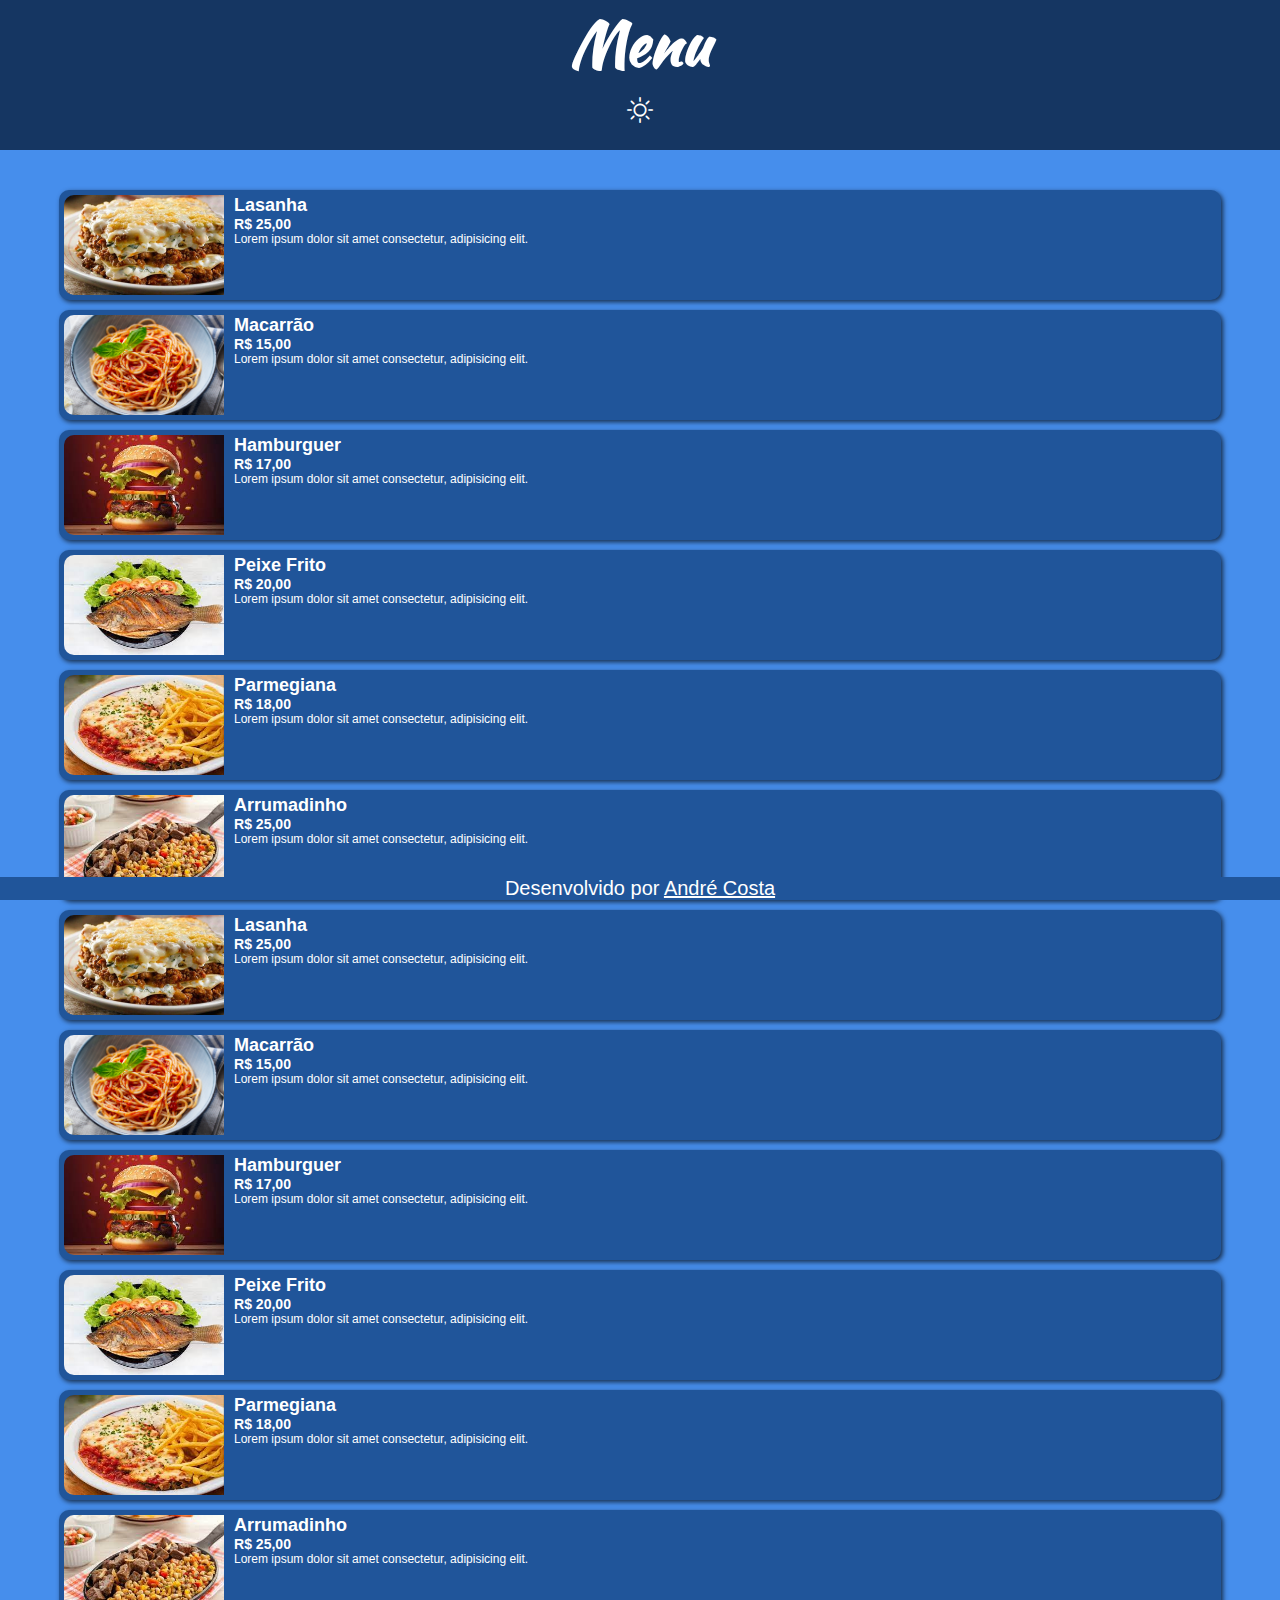
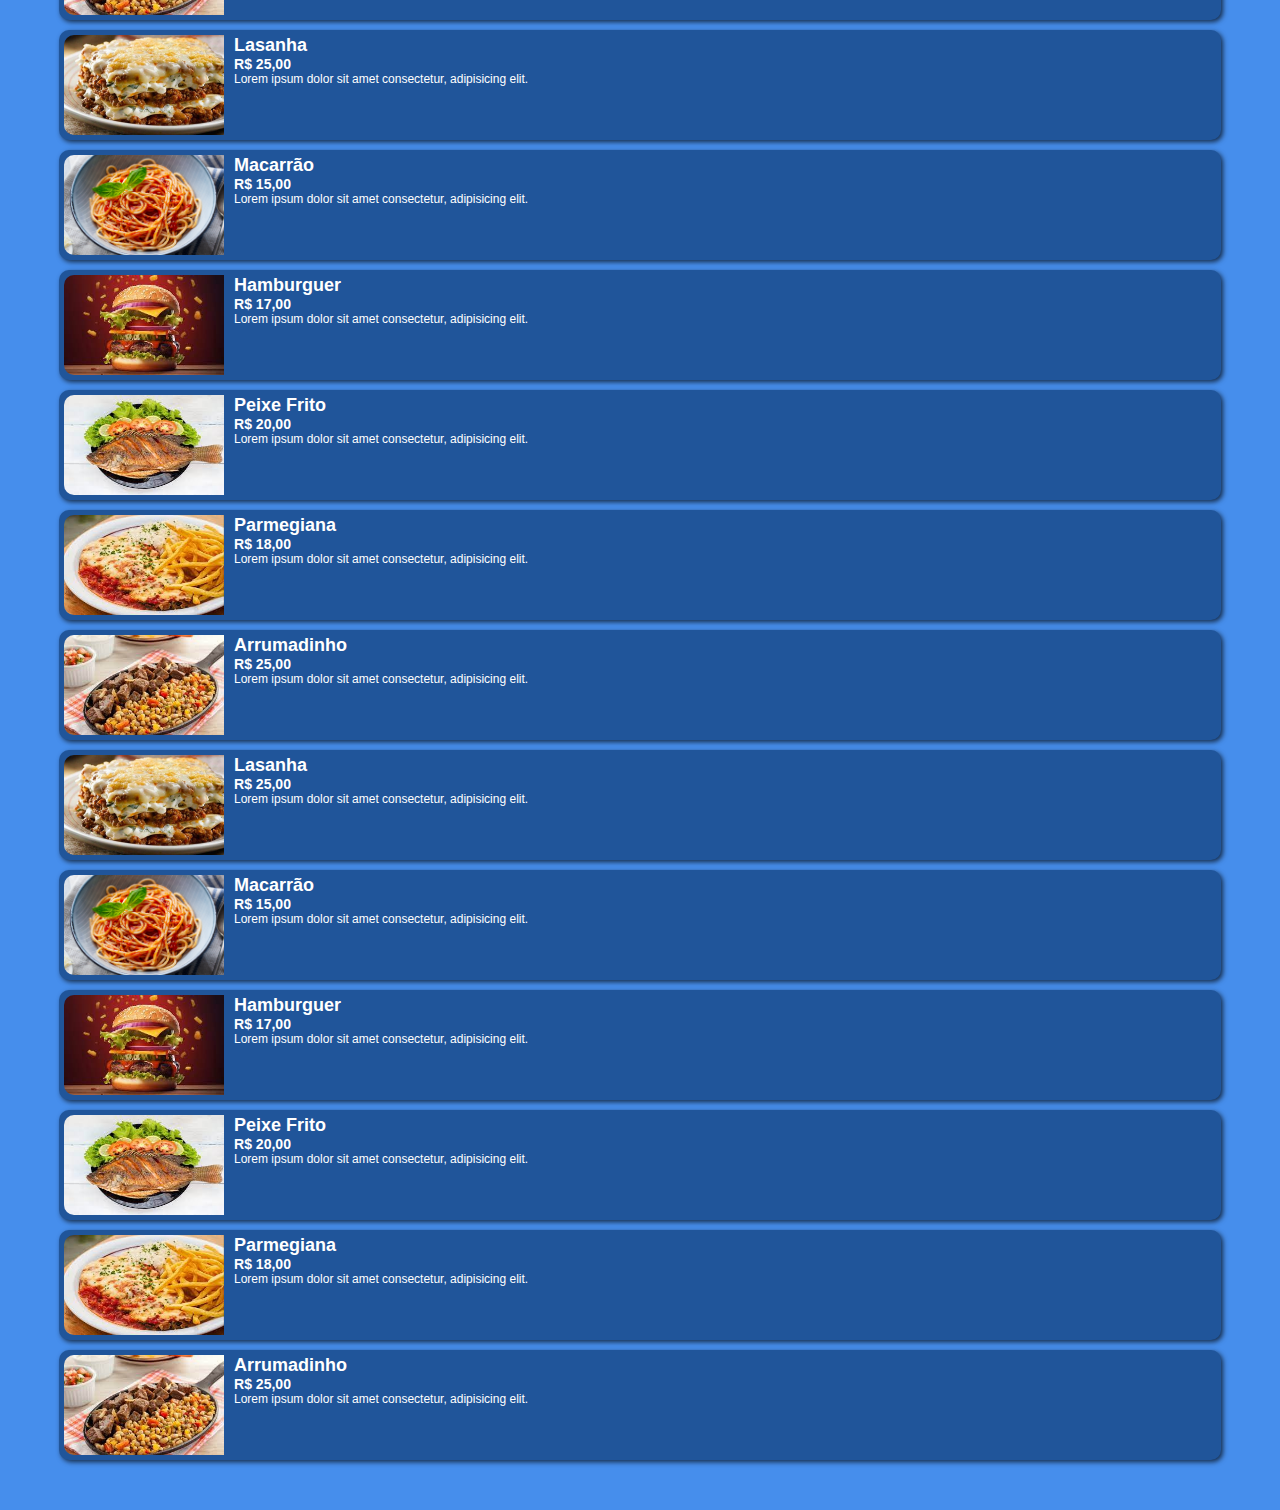
<file: index.html>
<!DOCTYPE html>
<html lang="pt-br">

<head>
    <meta charset="UTF-8">
    <meta http-equiv="X-UA-Compatible" content="IE=edge">
    <meta name="viewport" content="width=device-width, initial-scale=1.0">
    <title>Listas</title>
    <link rel="stylesheet" href="estilo.css">
    <link rel="stylesheet" href="https://cdn.jsdelivr.net/npm/bootstrap-icons@1.10.3/font/bootstrap-icons.css">
    
</head>

<body>
    <header>
        <h1>Menu</h1>
        <input type="checkbox" name="change-theme" id="change-theme"/>

        <label for="change-theme">
          <i class="bi bi-sun "></i>
          <i class="bi bi-moon "></i>
        </label>
        
    </header>
    
        <section id="boxMenu"></section>

    <!-- <section class="card">
        <div class="divFoto">
            <img src="Imagens/lasanha.jpg" alt="" class="foto">
        </div>

        <div class="prato">
            <h2>Opção 01</h2>
            <p>Lorem ipsum dolor sit amet consectetur, adipisicing elit. lorem</p>
        </div>
    </section> -->



    <footer id="rodape">
        <p>Desenvolvido por <a href="https://github.com/andrecosta02" target="_blank">André Costa</a></p>
    </footer>

    <script src="script.js"></script>
</body>
</html>
</file>
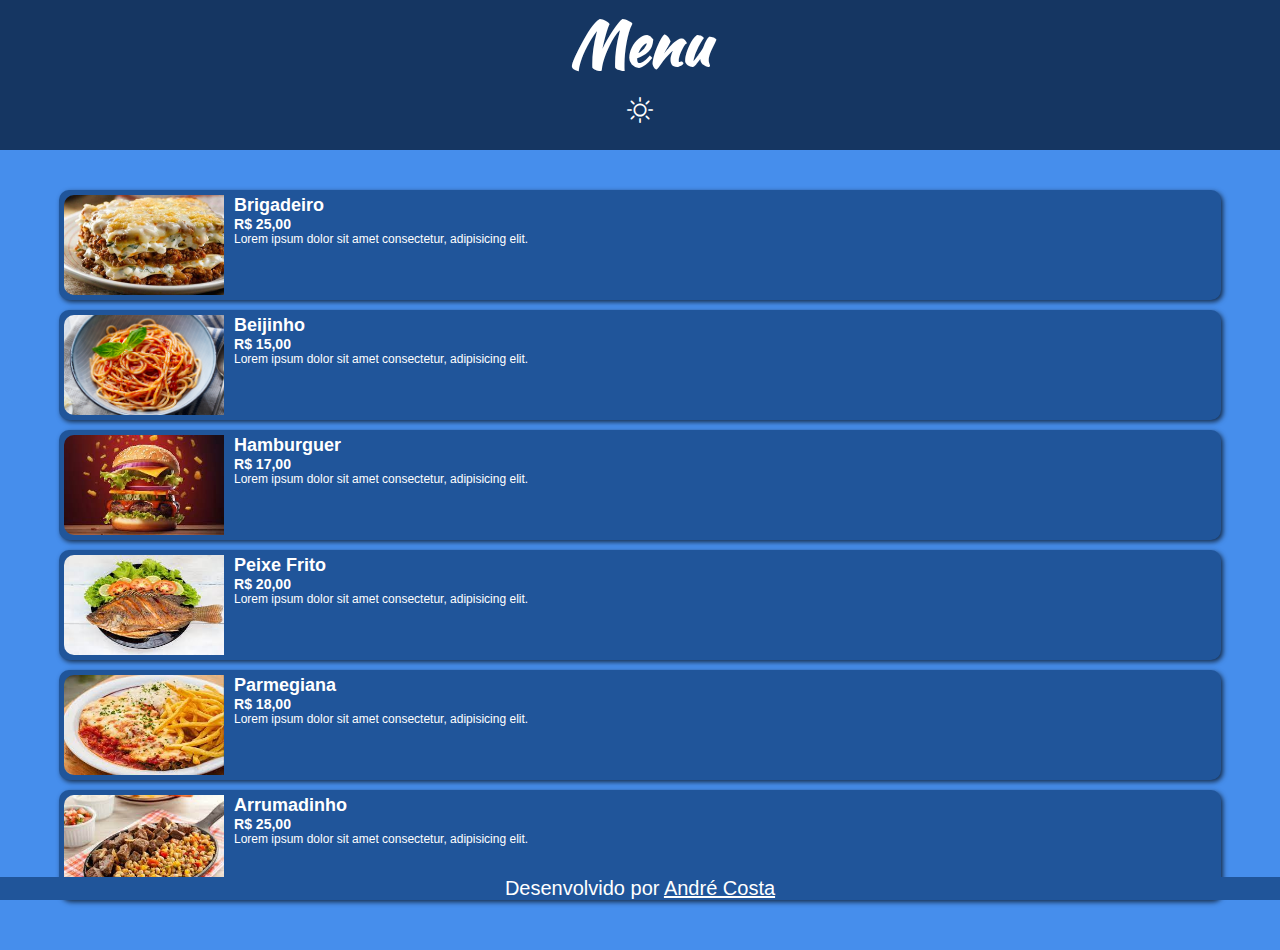
<file: cardapio/index.html>
<!DOCTYPE html>
<html lang="pt-br">

<head>
    <meta charset="UTF-8">
    <meta http-equiv="X-UA-Compatible" content="IE=edge">
    <meta name="viewport" content="width=device-width, initial-scale=1.0">
    <title>Listas</title>
    <link rel="stylesheet" href="estilo.css">
    <link rel="stylesheet" href="https://cdn.jsdelivr.net/npm/bootstrap-icons@1.10.3/font/bootstrap-icons.css">
    
</head>

<body>
    <header>
        <h1>Menu</h1>
        
        <input type="checkbox" name="change-theme" id="change-theme"/>

        <label for="change-theme">
          <i class="bi bi-sun "></i>
          <i class="bi bi-moon "></i>
        </label>
        
    </header>
    
        <section id="boxMenu"></section>

    <!-- <section class="card">
        <div class="divFoto">
            <img src="Imagens/lasanha.jpg" alt="" class="foto">
        </div>

        <div class="prato">
            <h2>Opção 01</h2>
            <p>Lorem ipsum dolor sit amet consectetur, adipisicing elit. lorem</p>
        </div>
    </section> -->



    <footer id="rodape">
        <p>Desenvolvido por <a href="https://github.com/andrecosta02" target="_blank">André Costa</a></p>
    </footer>

    <script src="script.js"></script>
</body>
</html>
</file>
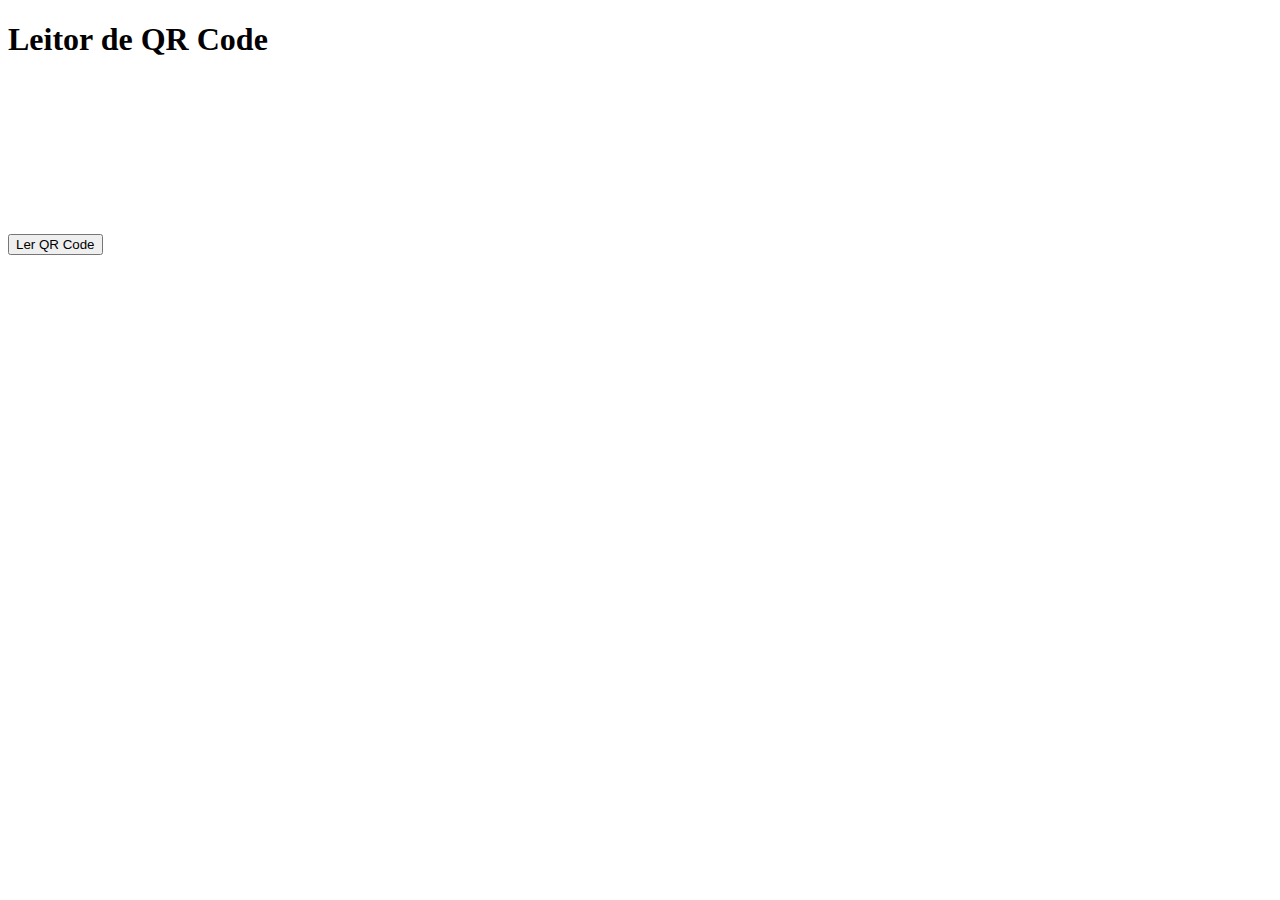
<file: LeitorQrCode/index.html>
<!DOCTYPE html>
<html lang="pt-br">
<head>
  <title>Leitor de QR Code</title>
  <style>
    #video {
      width: 100%;
      height: auto;
    }
    #output {
      margin-top: 20px;
      font-weight: bold;
    }
  </style>
</head>
<body>
  <h1>Leitor de QR Code</h1>
  <video id="video"></video>
  <br>
  <button onclick="scanQRCode()">Ler QR Code</button>
  <br>
  <output id="output"></output>

  <script>
    function scanQRCode() {
      var video = document.getElementById('video');
      var outputElement = document.getElementById('output');

      // Verifica se o navegador suporta a API de mídia
      if (navigator.mediaDevices && navigator.mediaDevices.getUserMedia) {
        navigator.mediaDevices.getUserMedia({ video: true })
          .then(function(stream) {
            video.srcObject = stream;
            video.play();

            var canvas = document.createElement('canvas');
            canvas.style.display = 'none';
            document.body.appendChild(canvas);
            var canvasContext = canvas.getContext('2d');

            function captureFrame() {
              canvasContext.drawImage(video, 0, 0, canvas.width, canvas.height);
              var imageData = canvasContext.getImageData(0, 0, canvas.width, canvas.height);

              // Utilize aqui uma biblioteca JS para leitura do QR Code, como por exemplo 'jsQR'
              // Supondo que já tenha importado a biblioteca corretamente
              var qrCode = jsQR(imageData.data, imageData.width, imageData.height);

              if (qrCode) {
                outputElement.textContent = qrCode.data;
              }

              requestAnimationFrame(captureFrame);
            }

            requestAnimationFrame(captureFrame);
          })
          .catch(function(error) {
            console.error('Erro ao acessar a câmera: ', error);
            outputElement.textContent = 'Erro ao acessar a câmera.';
          });
      } else {
        outputElement.textContent = 'O navegador não suporta a API de mídia.';
      }
    }
  </script>
</body>
</html>
</file>
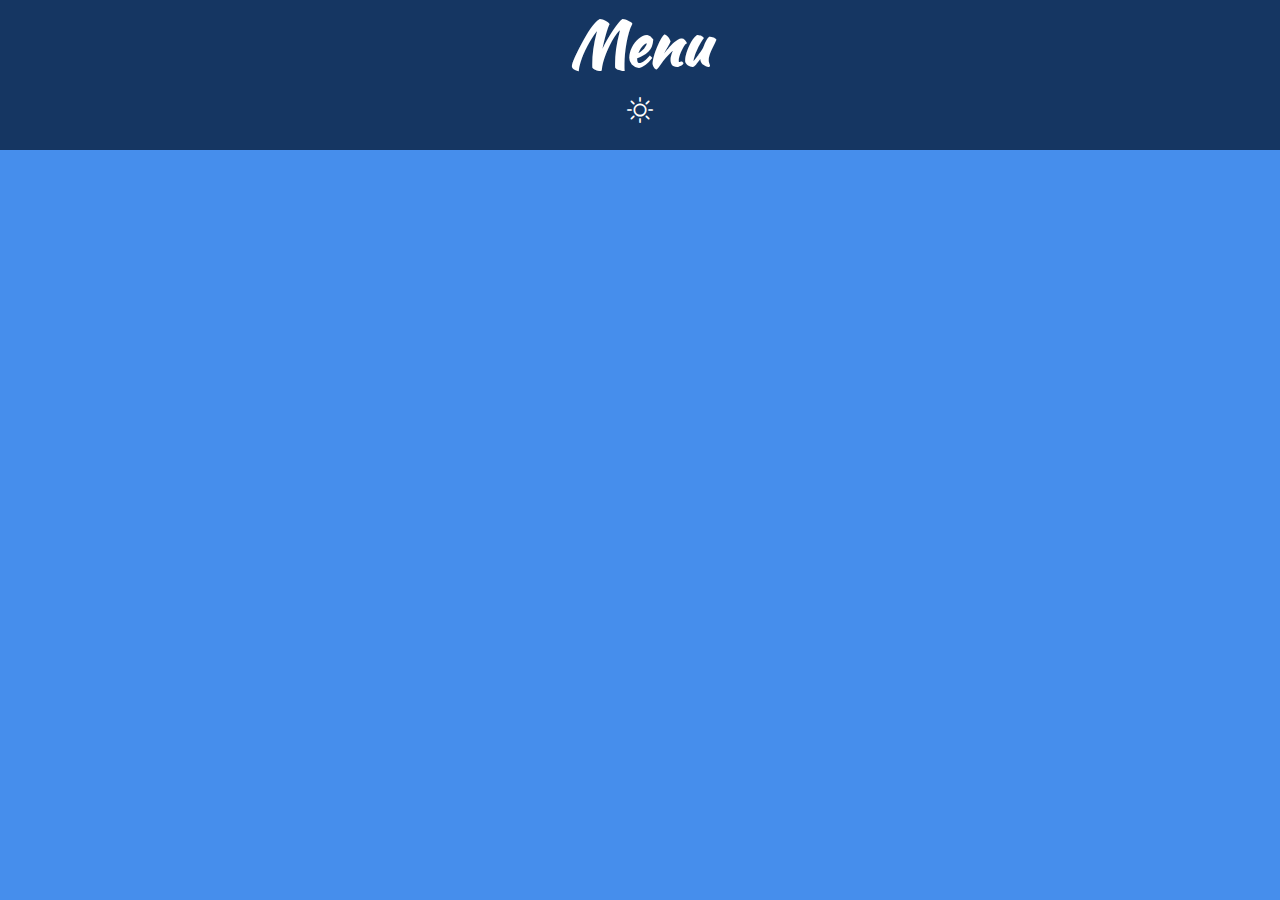
<file: Lista_de_Compras.html>
<!DOCTYPE html>
<html lang="pt-br">

<head>
    <meta charset="UTF-8">
    <meta http-equiv="X-UA-Compatible" content="IE=edge">
    <meta name="viewport" content="width=device-width, initial-scale=1.0">
    <title>Listas</title>
    <link rel="stylesheet" href="estilo.css">
    <link rel="stylesheet" href="https://cdn.jsdelivr.net/npm/bootstrap-icons@1.10.3/font/bootstrap-icons.css">
</head>

<body>

    <header>
        <h1>Menu</h1>
        <input type="checkbox" name="change-theme" id="change-theme"/>

        <label for="change-theme">
          <i class="bi bi-sun"></i>
          <i class="bi bi-moon"></i>
        </label>
        
    </header>
    
    <section>
        <div id="ShoppingBag"></div>
    </section>



    <!-- <section class="card">
        <div class="divFoto">
            <img src="Imagens/lasanha.jpg" alt="" class="foto">
        </div>

        <div class="prato">
            <h2>Opção 01</h2>
            <p>Lorem ipsum dolor sit amet consectetur, adipisicing elit. lorem</p>
        </div>
    </section> -->

    <script src="script.js"></script>
</body>
</html>
</file>
<file: estilo.css>
@charset "UTF-8";
@import url('https://fonts.googleapis.com/css2?family=Kaushan+Script&display=swap');

* {
    margin: 0px;
    padding: 0px;
}

:root {
    --color01: white;
    --color02: black;
    --color03: rgb(70, 142, 236);
    --color04: rgb(32, 85, 154);
    --color05: rgb(21, 54, 98);
    --color06: rgb(254, 1, 1);


}

  


body, html {
    background-color: var(--color03);
    font: normal 15pt Arial;
    transition: background-color 1s;

    height: 100%;
    margin: 0;
    padding: 0;
  
}

body {
    display: flex;
    flex-direction: column;

}

main {
    flex: 1;
}

header {
    color: var(--color01);
    text-align: center;
    font-family: 'Kaushan Script', cursive;
    font-size: 1.5em;
    height: 150px;
    background-color: var(--color05);
}


.card {
    background-color: var(--color04);
    position: relative;
    width: 90vw;
    min-height: 100px;
    border-radius: 10px;
    margin: auto;
    margin-top: 10px;
    padding: 5px;
    color: white;
    font-size: 0.6em;
    box-shadow: 2px 2px 5px rgba(0, 0, 0, 0.695);
}

.card:hover {
    background-color: var(--color05);

}

.foto {
    height: 100px;
    width: 160px;
    border-radius: 10px 0px 0px 10px;
    padding-right: 10px;
}


section.card > div.divFoto {
    float: left;
}

#boxMenu {
    position: absolute;
    top: 20%;
    left: 50%;
    transform: translate(-50%, 0%);
    padding-bottom: 50px;
}

footer {
    background-color: var(--color04);
    width: 100vw;
    text-align: center;
    color: var(--color01);

    position: fixed;
    bottom: 0px;
    
}

footer > p > a {
    color: var(--color01);
    text-decoration: underline;
}

footer > p > a:hover {
    color: var(--color06);
}










/* DarkMode */
input[type="checkbox"] {
    display: none;
}

.dark, .dark header {
    transition: background-color 1s;
    background-color: var(--color02);
}

.bi {
    font-size: 1.3rem;
    cursor: pointer;
}

.bi-moon {
    display: none;
}

.dark .bi-sun {
    display: none;
}

.dark .bi-moon {
    display: block;
}
/* DarkMode */
</file>
<file: cardapio/estilo.css>
@charset "UTF-8";
@import url('https://fonts.googleapis.com/css2?family=Kaushan+Script&display=swap');

* {
    margin: 0px;
    padding: 0px;
}

:root {
    --color01: white;
    --color02: black;
    --color03: rgb(70, 142, 236);
    --color04: rgb(32, 85, 154);
    --color05: rgb(21, 54, 98);
    --color06: rgb(254, 1, 1);


}

  


body, html {
    background-color: var(--color03);
    font: normal 15pt Arial;
    transition: background-color 1s;

    height: 100%;
    margin: 0;
    padding: 0;
  
}

body {
    display: flex;
    flex-direction: column;

}

main {
    flex: 1;
}

header {
    color: var(--color01);
    text-align: center;
    font-family: 'Kaushan Script', cursive;
    font-size: 1.5em;
    height: 150px;
    background-color: var(--color05);
}


.card {
    background-color: var(--color04);
    position: relative;
    width: 90vw;
    min-height: 100px;
    border-radius: 10px;
    margin: auto;
    margin-top: 10px;
    padding: 5px;
    color: white;
    font-size: 0.6em;
    box-shadow: 2px 2px 5px rgba(0, 0, 0, 0.695);
}

.card:hover {
    background-color: var(--color05);

}

.foto {
    height: 100px;
    width: 160px;
    border-radius: 10px 0px 0px 10px;
    padding-right: 10px;
}


section.card > div.divFoto {
    float: left;
}

#boxMenu {
    position: absolute;
    top: 20%;
    left: 50%;
    transform: translate(-50%, 0%);
    padding-bottom: 50px;
}

footer {
    background-color: var(--color04);
    width: 100vw;
    text-align: center;
    color: var(--color01);

    position: fixed;
    bottom: 0px;
    
}

footer > p > a {
    color: var(--color01);
    text-decoration: underline;
}

footer > p > a:hover {
    color: var(--color06);
}










/* DarkMode */
input[type="checkbox"] {
    display: none;
}

.dark, .dark header {
    transition: background-color 1s;
    background-color: var(--color02);
}

.bi {
    font-size: 1.3rem;
    cursor: pointer;
}

.bi-moon {
    display: none;
}

.dark .bi-sun {
    display: none;
}

.dark .bi-moon {
    display: block;
}
/* DarkMode */
</file>
